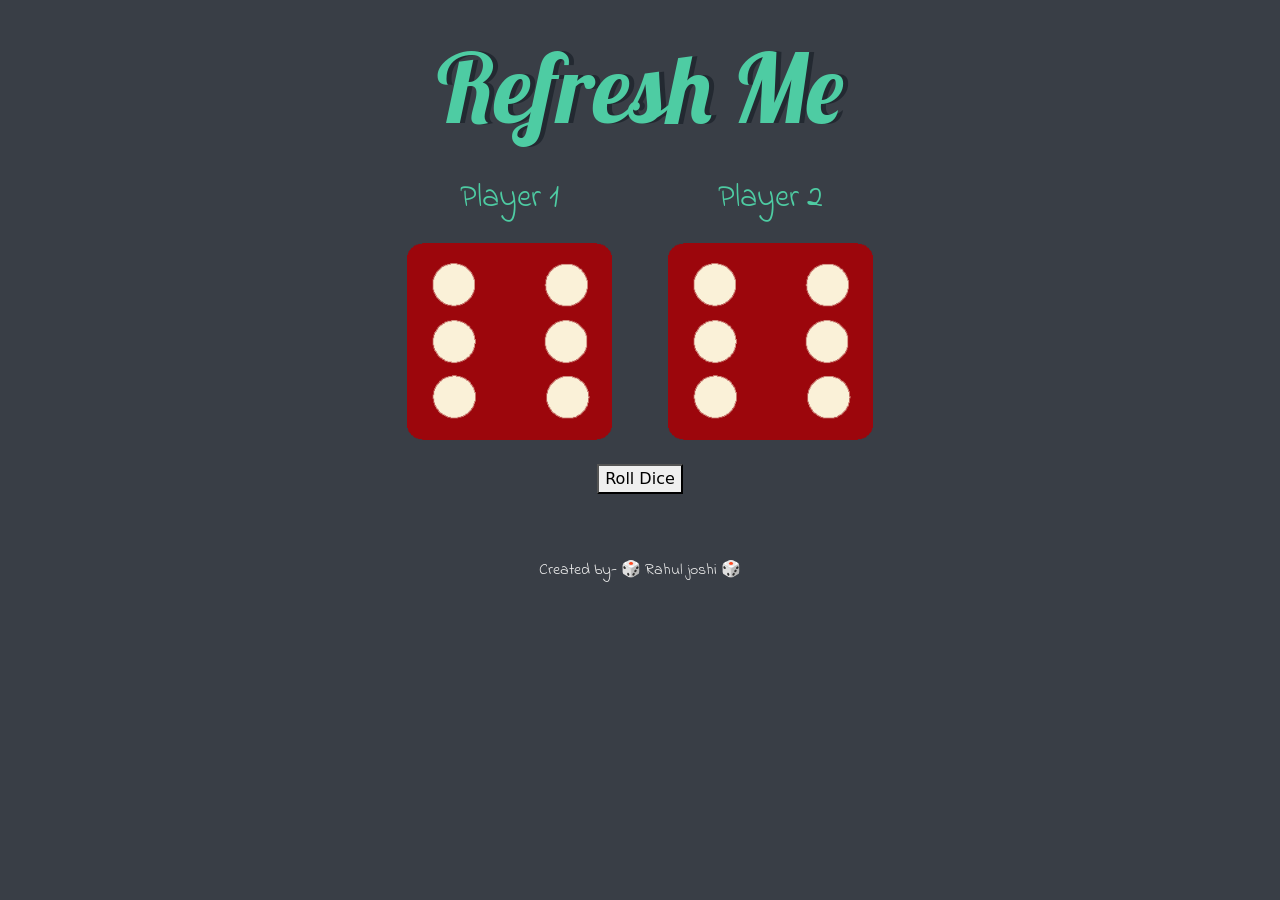
<file: index.html>
<!DOCTYPE html>
<html lang="en" dir="ltr">

<head>
  <meta charset="utf-8">
  <title>Dicee</title>
  
  <link href="https://cdn.jsdelivr.net/npm/bootstrap@5.0.0-beta1/dist/css/bootstrap.min.css" rel="stylesheet" integrity="sha384-giJF6kkoqNQ00vy+HMDP7azOuL0xtbfIcaT9wjKHr8RbDVddVHyTfAAsrekwKmP1" crossorigin="anonymous">

  <link rel="stylesheet" href="styles.css">
  <link href="https://fonts.googleapis.com/css?family=Indie+Flower|Lobster" rel="stylesheet">

</head>

<body>

  <div class="container">
    <h1>Refresh Me</h1>

    <div class="dice">
      <p>Player 1</p>
      <img class="img1" src="images/dice6.png">
    </div>

    <div class="dice">
      <p>Player 2</p>
      <img class="img2" src="images/dice6.png">
    </div>
    
  </div>
  
<div class="button">
  <button class="dice_btn btn-outline-dark">Roll Dice</button>
</div>

<script src="index.js" charset="utf-8"></script>

</body>

<footer>
  Created by- 🎲 Rahul joshi 🎲
</footer>

</html>
</file>
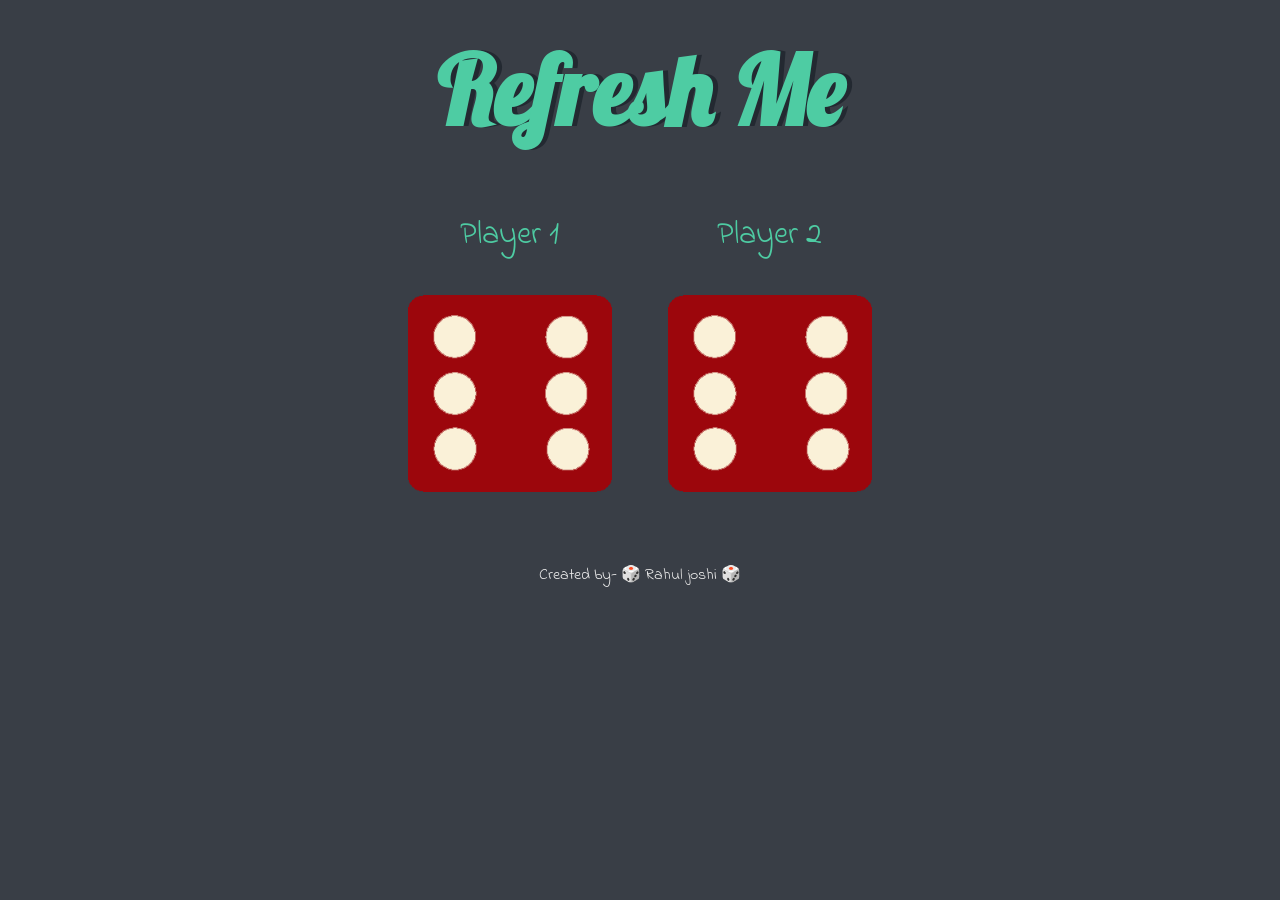
<file: dicee.html>
<!DOCTYPE html>
<html lang="en" dir="ltr">

<head>
  <meta charset="utf-8">
  <title>Dicee</title>
  <link rel="stylesheet" href="styles.css">
  <link href="https://fonts.googleapis.com/css?family=Indie+Flower|Lobster" rel="stylesheet">

</head>

<body>

  <div class="container">
    <h1>Refresh Me</h1>

    <div class="dice">
      <p>Player 1</p>
      <img class="img1" src="images/dice6.png">
    </div>

    <div class="dice">
      <p>Player 2</p>
      <img class="img2" src="images/dice6.png">
    </div>

  </div>

<script src="index.js" charset="utf-8"></script>

</body>

<footer>
  Created by- 🎲 Rahul joshi 🎲
</footer>

</html>
</file>
<file: styles.css>
.container {
  width: 70%;
  margin: auto;
  text-align: center;
}

.dice {
  text-align: center;
  display: inline-block;

}

.button{
  text-align: center;
  padding: 10;
  margin-top: 20px;
}

body {
  background-color: #393E46;
}

h1 {
  margin: 30px;
  font-family: 'Lobster', cursive;
  text-shadow: 5px 0 #232931;
  font-size: 6rem;
  color: #4ECCA3;
}

p {
  font-size: 2rem;
  color: #4ECCA3;
  font-family: 'Indie Flower', cursive;
}

img {
  width: 80%;
}

footer {
  margin-top: 5%;
  color: #EEEEEE;
  text-align: center;
  font-family: 'Indie Flower', cursive;

}
</file>
